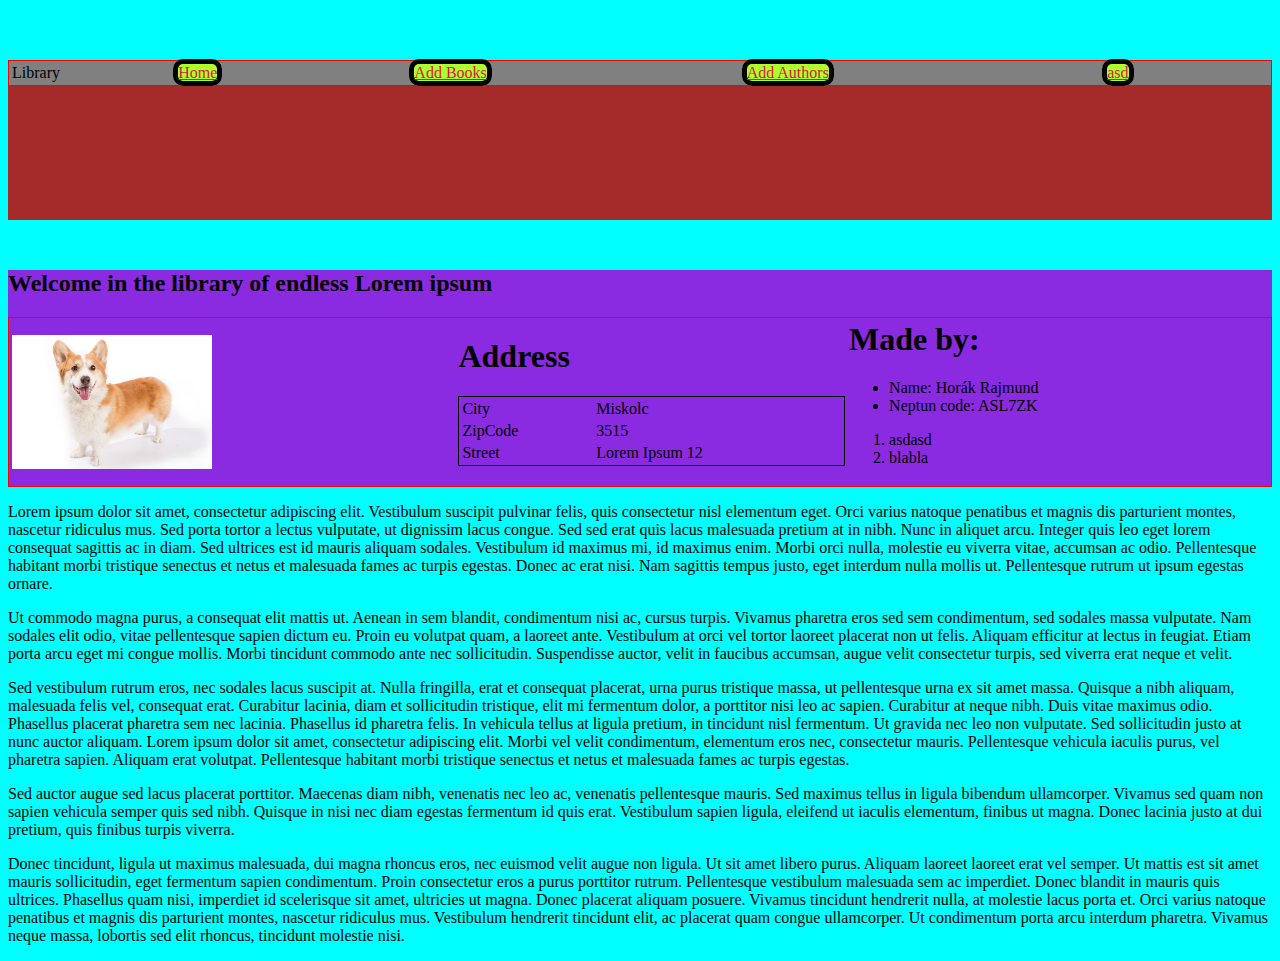
<file: student/index.html>
<html>
<head>
	<meta charset="UTF-8">
	<title>Endless Lorem Ipsum</title>
	<link rel="stylesheet" href="css/style.css" type="text/css">
	<script type="application/javascript" src="js/jquery-3.3.1.min.js"></script>
	<script type="application/javascript" src="js/index.js"></script>
	<script>
		alert("fos");
	</script>
	<script>
		$(document).ready(function() {
            $.each($(".menuButton"), function (mbIndex, mbValue) {
                $(mbValue).click(function (event) {
                    event.preventDefault();
                    if (!($(this).find("a").attr("href") == "index.html")) {
                        $("#content").load($(this).find('a').attr("href"));

                    } else {
                        open("index.html", "_self");
                    }
                });
            });
        });
	</script>
</head>
<body onscroll="loremScroll()">
<div id="everything">
	<div id="header">
		<div id="banner">
			<div id="menuBar">
				<table width="100%">
					<tr>
						<td>Library</td>
						<td><span class="menuButton"><a href="index.html">Home</a></span></td>
						<td><span class="menuButton"><a href="bookform2.html">Add Books</a></span></td>
						<td><span class="menuButton"><a href="authorform.html">Add Authors</a></span></td>
						<td><span class="menuButton"><a href="asd.html">asd</a></span></td>
					</tr>
				</table>
			</div>
		</div>
	</div>
	<div id="content">
		<h2>Welcome in the library of endless Lorem ipsum</h2>
		<table>
			<tr>
				<td><img src='teszt.jpg' width="200px"></td>

				<td>
					<h1>Address</h1>
					<table class="innertable">
						<tr>
							<td>City</td>
							<td>Miskolc</td>
						</tr>
						<tr>
							<td>ZipCode</td>
							<td>3515</td>
						</tr>
						<tr>
							<td>Street</td>
							<td>Lorem Ipsum 12</td>
						</tr>
					</table>
				</td>
				<td>
					<h1>Made by:</h1>
					<ul>
						<li>Name: Horák Rajmund</li>
						<li>Neptun code: ASL7ZK
					</ul>
					<ol>
						<li>asdasd</li>
						<li>blabla</li>
					</ol>
				</td>
			</tr>

		</table>

	</div>
</div>
<p>Lorem ipsum dolor sit amet, consectetur adipiscing elit. Vestibulum suscipit pulvinar felis, quis consectetur nisl
	elementum eget. Orci varius natoque penatibus et magnis dis parturient montes, nascetur ridiculus mus. Sed porta
	tortor a lectus vulputate, ut dignissim lacus congue. Sed sed erat quis lacus malesuada pretium at in nibh. Nunc in
	aliquet arcu. Integer quis leo eget lorem consequat sagittis ac in diam. Sed ultrices est id mauris aliquam sodales.
	Vestibulum id maximus mi, id maximus enim. Morbi orci nulla, molestie eu viverra vitae, accumsan ac odio.
	Pellentesque habitant morbi tristique senectus et netus et malesuada fames ac turpis egestas. Donec ac erat nisi.
	Nam sagittis tempus justo, eget interdum nulla mollis ut. Pellentesque rutrum ut ipsum egestas ornare.</p>

<p>Ut commodo magna purus, a consequat elit mattis ut. Aenean in sem blandit, condimentum nisi ac, cursus turpis.
	Vivamus pharetra eros sed sem condimentum, sed sodales massa vulputate. Nam sodales elit odio, vitae pellentesque
	sapien dictum eu. Proin eu volutpat quam, a laoreet ante. Vestibulum at orci vel tortor laoreet placerat non ut
	felis. Aliquam efficitur at lectus in feugiat. Etiam porta arcu eget mi congue mollis. Morbi tincidunt commodo ante
	nec sollicitudin. Suspendisse auctor, velit in faucibus accumsan, augue velit consectetur turpis, sed viverra erat
	neque et velit.</p>

<p>Sed vestibulum rutrum eros, nec sodales lacus suscipit at. Nulla fringilla, erat et consequat placerat, urna purus
	tristique massa, ut pellentesque urna ex sit amet massa. Quisque a nibh aliquam, malesuada felis vel, consequat
	erat. Curabitur lacinia, diam et sollicitudin tristique, elit mi fermentum dolor, a porttitor nisi leo ac sapien.
	Curabitur at neque nibh. Duis vitae maximus odio. Phasellus placerat pharetra sem nec lacinia. Phasellus id pharetra
	felis. In vehicula tellus at ligula pretium, in tincidunt nisl fermentum. Ut gravida nec leo non vulputate. Sed
	sollicitudin justo at nunc auctor aliquam. Lorem ipsum dolor sit amet, consectetur adipiscing elit. Morbi vel velit
	condimentum, elementum eros nec, consectetur mauris. Pellentesque vehicula iaculis purus, vel pharetra sapien.
	Aliquam erat volutpat. Pellentesque habitant morbi tristique senectus et netus et malesuada fames ac turpis
	egestas.</p>

<p>Sed auctor augue sed lacus placerat porttitor. Maecenas diam nibh, venenatis nec leo ac, venenatis pellentesque
	mauris. Sed maximus tellus in ligula bibendum ullamcorper. Vivamus sed quam non sapien vehicula semper quis sed
	nibh. Quisque in nisi nec diam egestas fermentum id quis erat. Vestibulum sapien ligula, eleifend ut iaculis
	elementum, finibus ut magna. Donec lacinia justo at dui pretium, quis finibus turpis viverra.</p>

<p>Donec tincidunt, ligula ut maximus malesuada, dui magna rhoncus eros, nec euismod velit augue non ligula. Ut sit amet
	libero purus. Aliquam laoreet laoreet erat vel semper. Ut mattis est sit amet mauris sollicitudin, eget fermentum
	sapien condimentum. Proin consectetur eros a purus porttitor rutrum. Pellentesque vestibulum malesuada sem ac
	imperdiet. Donec blandit in mauris quis ultrices. Phasellus quam nisi, imperdiet id scelerisque sit amet, ultricies
	ut magna. Donec placerat aliquam posuere. Vivamus tincidunt hendrerit nulla, at molestie lacus porta et. Orci varius
	natoque penatibus et magnis dis parturient montes, nascetur ridiculus mus. Vestibulum hendrerit tincidunt elit, ac
	placerat quam congue ullamcorper. Ut condimentum porta arcu interdum pharetra. Vivamus neque massa, lobortis sed
	elit rhoncus, tincidunt molestie nisi.</p>
</body>
</html>
</file>
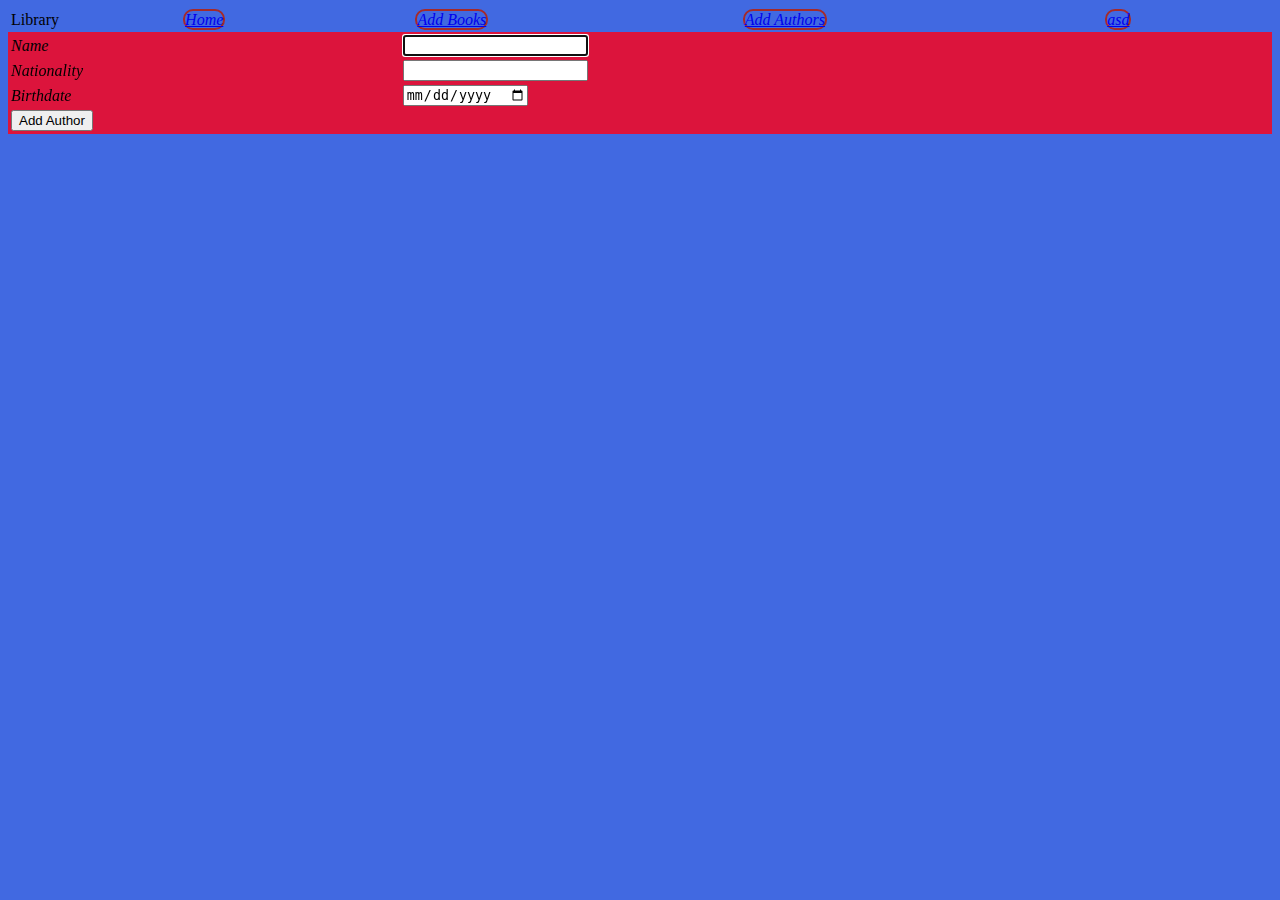
<file: student/authorform.html>
<!DOCTYPE html>
<html lang="en">
<head>
    <meta charset="UTF-8">
    <title>Title</title>
    <link rel="stylesheet" href="css/authorform.css" type="text/css">
</head>
<body>
<div id="header">
    <div id="banner">
        <div id="menuBar">
            <table>
                <tr>
                    <td>Library</td>
                    <td><span class="menuButton"><a href="index.html">Home</a></span></td>
                    <td><span class="menuButton"><a href="bookform2.html">Add Books</a></span></td>
                    <td><span class="menuButton"><a href="authorform.html">Add Authors</a></span></td>
                    <td><span class="menuButton"><a href="asd.html">asd</a></span></td>
                </tr>
            </table>
        </div>
    </div>
</div>
<div id="content">
    <form action="addAuthor" method="post">
        <table class="authorTable">
            <tr>
                <td>Name</td>
                <td><input type="text" name="name" required="required" autofocus class="form"/></td>
            </tr>
            <tr>
                <td>Nationality</td>
                <td><input type="text" name="nationality" required="required" class="form"/></td>
            </tr>
            <tr>
                <td>Birthdate</td>
                <td><input type="date" name="birthDate" class="form"/></td>
            </tr>
            <tr>
                <td><input type="submit" value="Add Author" class="formButton"></td>
            </tr>
        </table>

    </form>
</div>

</body>
</html>
</file>
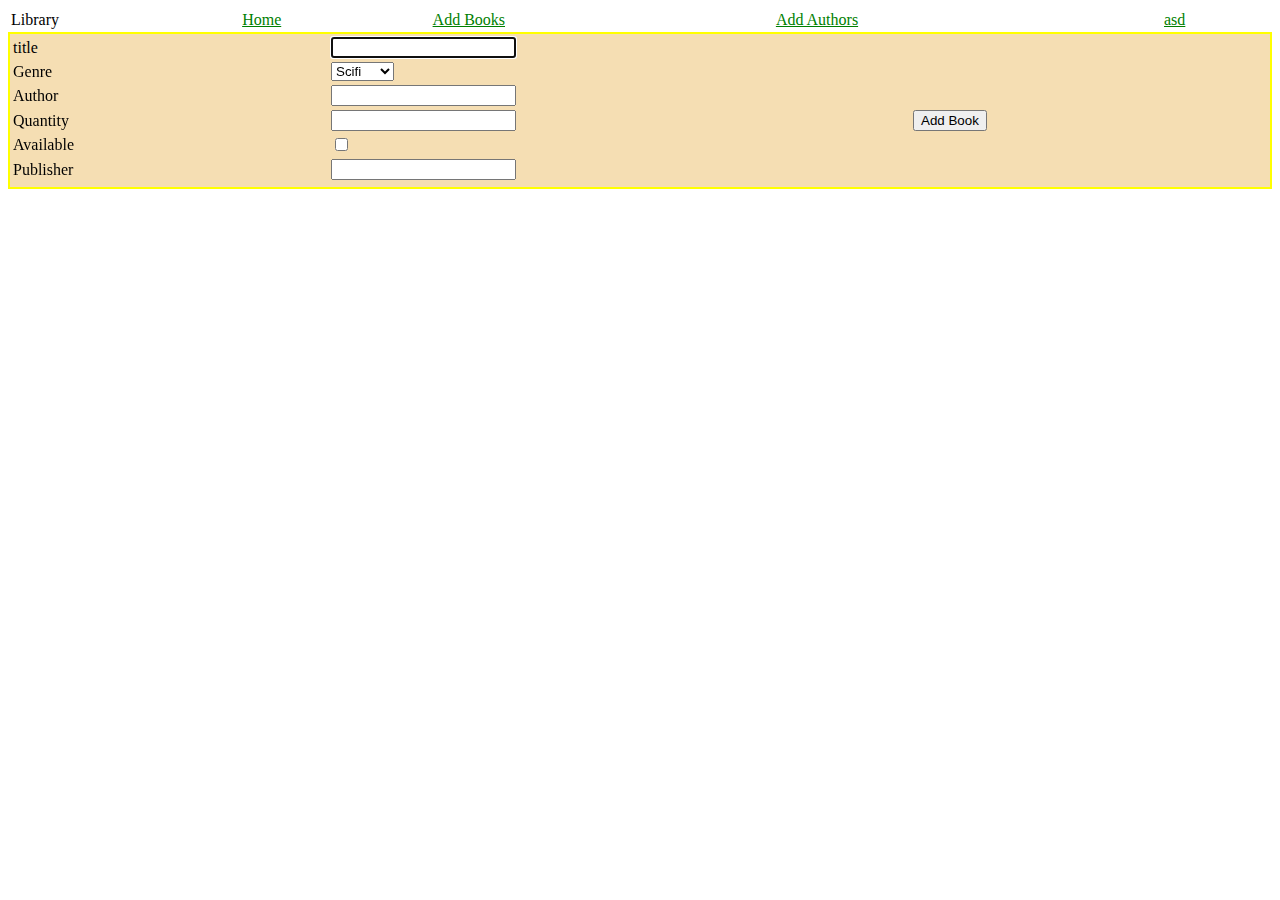
<file: student/bookform2.html>
<!DOCTYPE html>
<html lang="en">
<head>
    <meta charset="UTF-8">
    <title>Title</title>
    <link rel="stylesheet" href="css/bookform.css" type="text/css">
</head>
<body>
<div id="header">
    <div id="banner">
        <div id="menuBar">
            <table>
                <tr>
                    <td>Library</td>
                    <td><span class="menuButton"><a href="index.html">Home</a></span></td>
                    <td><span class="menuButton"><a href="bookform2.html">Add Books</a></span></td>
                    <td><span class="menuButton"><a href="authorform.html">Add Authors</a></span></td>
                    <td><span class="menuButton"><a href="asd.html">asd</a></span></td>
                </tr>
            </table>
        </div>
    </div>
</div>
<div id="content">
    <form action="addBook" method="post">
    <table class="innertable">
        <tr class="row">
            <td>title</td>
            <td><input type="text" name="title" required="required" autofocus></td>
        </tr>
        <tr class="row">
            <td>Genre</td>
            <td><select name="Genre" required="required">
                <option value="sci-fi">Scifi</option>
                <option value="Thriller">Thriller</option>
            </select></td>
        </tr>
        <tr class="row">
            <td>Author</td>
            <td><input type="password" name="author" required="required"/></td>
        </tr>
        <tr class="row">
            <td>Quantity</td>
            <td><input type="number" name="quantity"/></td>
        </tr>
        <tr class="row">
            <td>Available</td>
            <td><input type="checkbox" name="available"/></td>
        </tr>
        <tr class="row">
            <td>Publisher</td>
            <td><input type="email" name="publisher"/></td>
        </tr>
        <tr>
            <td><input type="submit" value="Add Book" class="addbook"></td>
        </tr>
    </table>

    </form>
</div>

</body>
</html>
</file>
<file: student/css/style.css>
body{
    background-color: aqua;
}
a:link{color: crimson;}
a:visited{color:black}
#everything{
    margin: auto;
    width:100%;
}
#banner{
    height: 160px;
    background: brown;
    margin-bottom: 50px;
    margin-left: 0px;
    margin-right: 0px;
    margin-top: 50px;
}
#menuBar{
    margin-top:60px;
    background:gray;
}
#menuBar .menuButton{
    width:150px;
    background: greenyellow;
    border: 5px solid black;
    padding: auto;
    text-align: center;
    margin: 15px;
    color: white;
    border-radius: 10px;
}

#menuBar .menuButton:HOVER{
    background: blueviolet;
}

#content{
    background: blueviolet;
}

table{
    border: 1px solid red;
    width:100%;
}
.innertable{
    border:1px solid black;
}
</file>
<file: student/css/authorform.css>
body{
    background-color: royalblue;
}

table{
    width: 100%;
}

.menuButton{
    font-style: italic;
    border: 2px solid brown;
    text-align: center;
    margin: 15px;
    color: white;
    border-radius: 10px;
}

.menuButton:HOVER{
    background:wheat;
}

#content{
    font-style: oblique;
    background: crimson;
}

.form:HOVER{
    background: #000;
}

.formButton:HOVER{
    background:rebeccapurple;
}
</file>
<file: student/css/bookform.css>
table{
    width:100%;
}
a:link{
    color:green;
    font-style: normal;
}
a:visited{
    color: gold;
    font-style: italic;
}
.menuButton:HOVER{
    background:brown;
}

.innertable{
    background: wheat;
    border:2px yellow double;
}

.addbook{
    position: absolute;
    margin-left: 900px;
    top: 110px;
}
.addbook:HOVER{
    background:yellow;
}

.row:HOVER{
    background: cadetblue;
}
</file>
